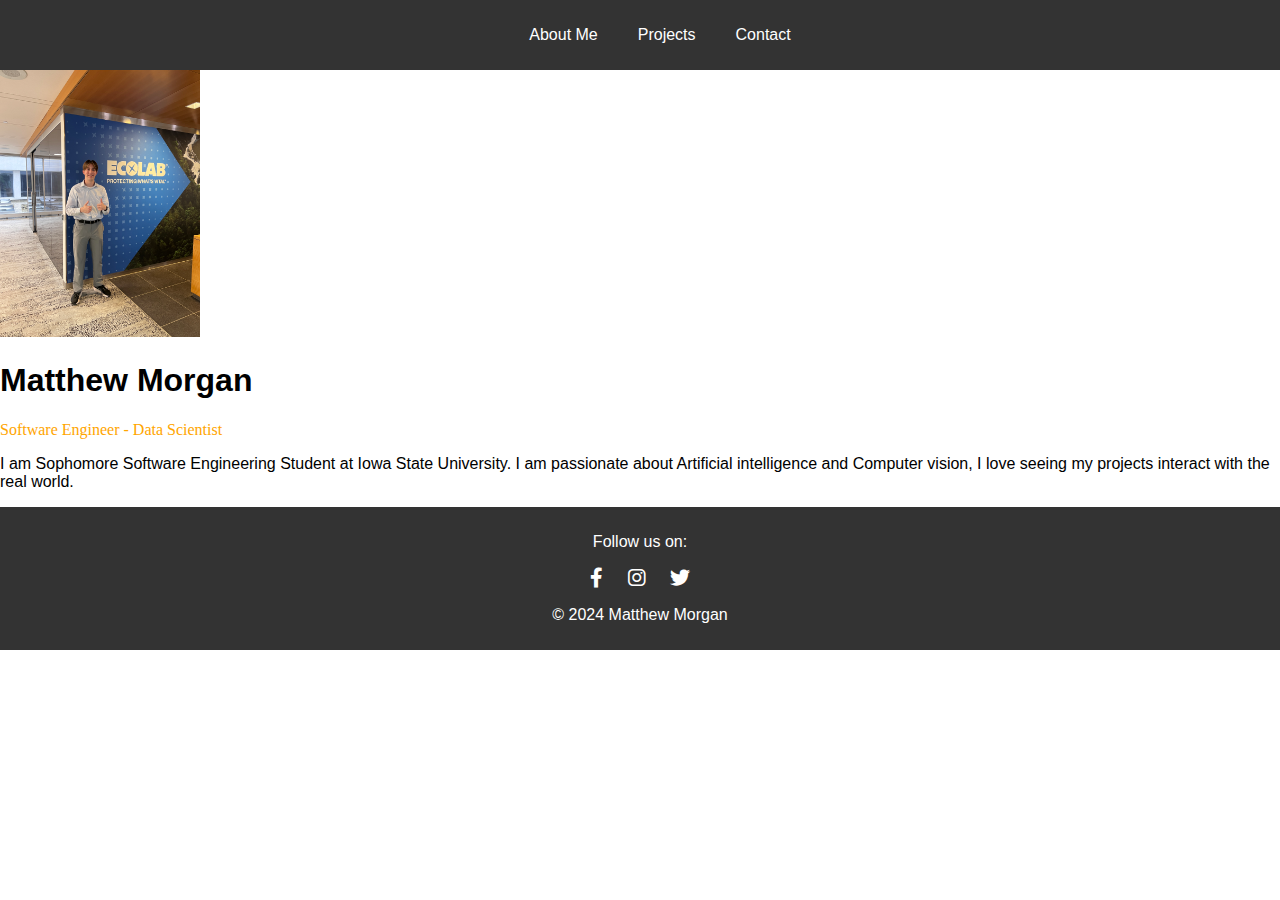
<file: index.html>
<!DOCTYPE html>
<html lang="en">
<head>
    <meta charset="UTF-8">
    <meta name="viewport" content="width=device-width, initial-scale=1.0">
    <title>Activity 04 Portfolio Github</title>
    <link rel="stylesheet" href="https://cdnjs.cloudflare.com/ajax/libs/font-awesome/6.0.0-beta3/css/all.min.css">
    <link rel="stylesheet" href="./style.css">
</head>
<body>
    <header>
        <nav>
            <ul>
                <li><a href="./index.html">About Me</a></li>
                <li><a href="./projects.html">Projects</a></li>
                <li><a href="./contact.html">Contact</a></li>
            </ul>
        </nav>
    </header>
    <div class="container">
        <img src= "./images/myPicture.JPG" alt="Profile Photo">
        <h1>Matthew Morgan</h1>
        <p style="font-family: 'Times New Roman', Times, serif;color: orange;">Software Engineer - Data Scientist</p>
        <p>I am Sophomore Software Engineering Student at Iowa State University.
            I am passionate about Artificial intelligence and Computer vision, I love seeing my projects interact with the real world.
        </p>
    </div>
    <footer>
            
        <p>Follow us on:</p>
        <a href="https://www.facebook.com" target="_blank"><i class="fab fa-facebook-f"></i></a>
        <a href="https://www.instagram.com" target="_blank"><i class="fab fa-instagram"></i></a>
        <a href="https://www.twitter.com" target="_blank"><i class="fab fa-twitter"></i></a>
        <p>&copy; 2024 Matthew Morgan</p>
    </footer>
        
</body>
</html>
</file>
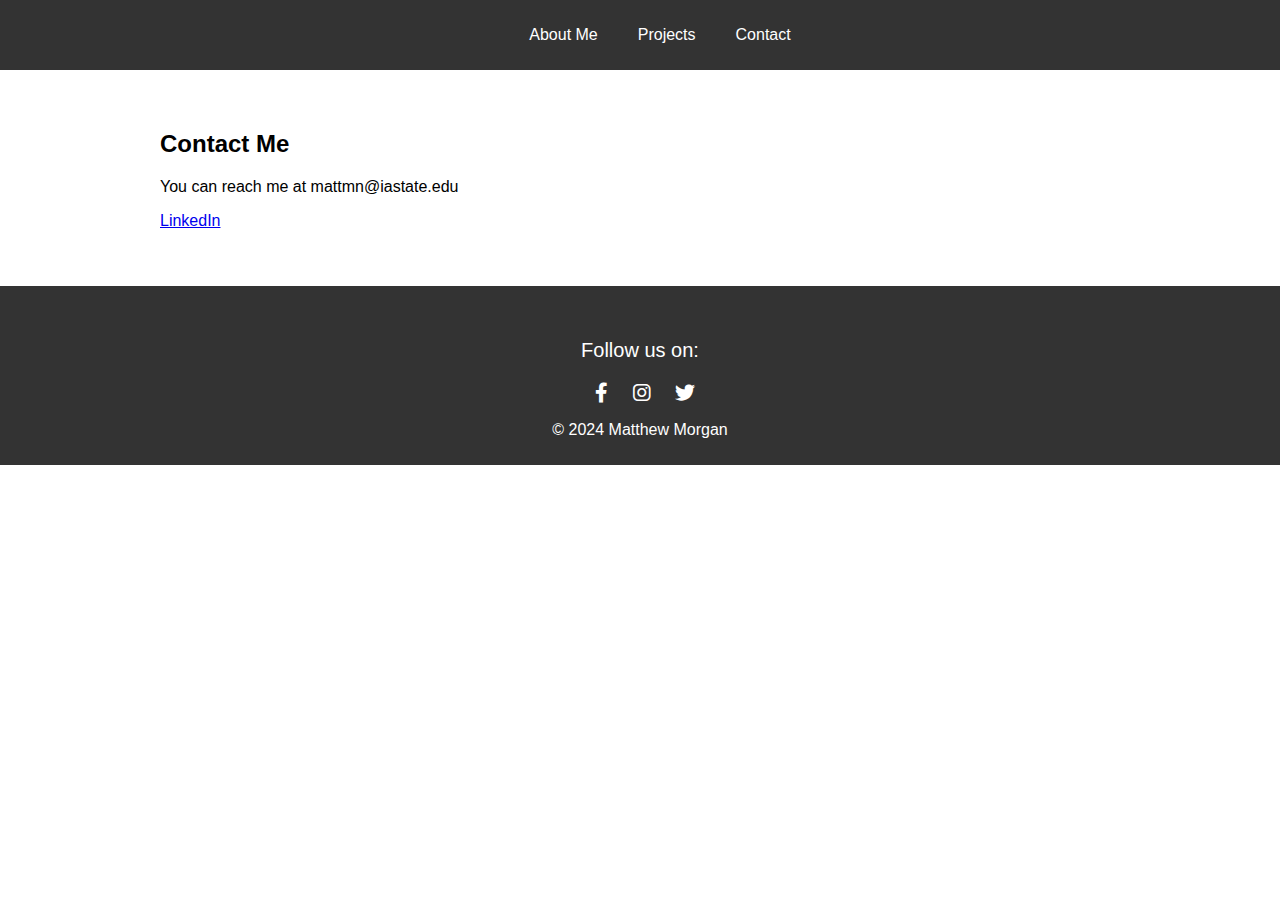
<file: contact.html>
<!DOCTYPE html>
<html lang="en">
<head>
    <meta charset="UTF-8">
    <meta name="viewport" content="width=device-width, initial-scale=1.0">
    <title>Activity 04 Portfolio Github</title>
    <link rel="stylesheet" href="https://cdnjs.cloudflare.com/ajax/libs/font-awesome/6.0.0-beta3/css/all.min.css">
    <link rel="stylesheet" href="./style.css">
    <style>
        .container {
        max-width: 960px;
        margin: 0 auto;
        padding: 40px;
        }
        .project {
        margin-bottom: 20px;
        border: 1px solid #ccc;
        padding: 20px;
        }
        
        </style>
</head>
<body>
    <header>
        <nav>
            <ul>
                <li><a href="./index.html">About Me</a></li>
                <li><a href="./projects.html">Projects</a></li>
                <li><a href="./contact.html">Contact</a></li>
            </ul>
        </nav>
    </header>
    <div class="container">
        <h2>Contact Me</h2>
        <p>You can reach me at mattmn@iastate.edu</p>
        <a href="https://www.linkedin.com/in/mattmn/">LinkedIn</p>
        </div>
        <footer>
            
            <p>Follow us on:</p>
            <a href="https://www.facebook.com" target="_blank"><i class="fab fa-facebook-f"></i></a>
            <a href="https://www.instagram.com" target="_blank"><i class="fab fa-instagram"></i></a>
            <a href="https://www.twitter.com" target="_blank"><i class="fab fa-twitter"></i></a>
            <p>&copy; 2024 Matthew Morgan</p>
        </footer>

</body>
</html>
</file>
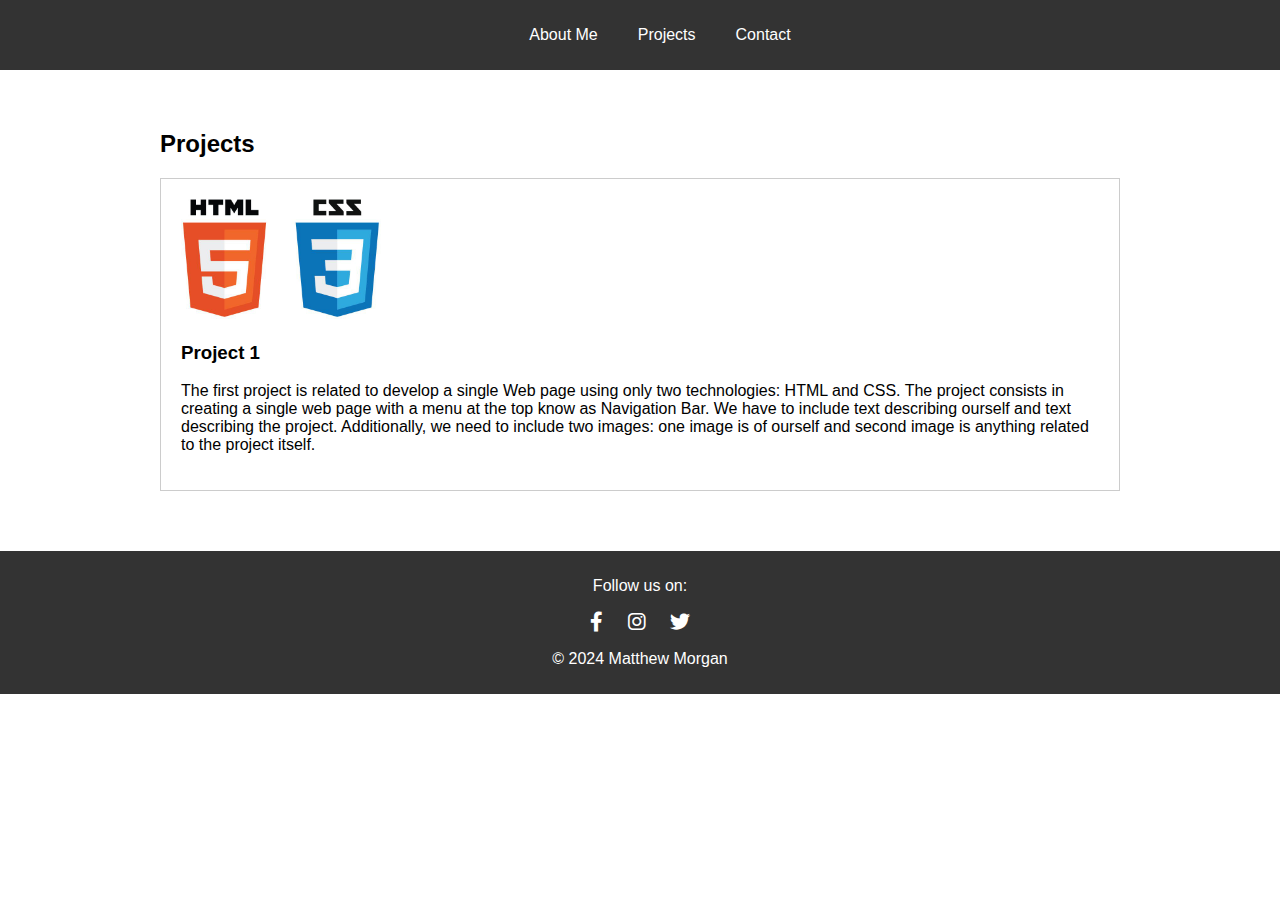
<file: projects.html>
<!DOCTYPE html>
<html lang="en">
<head>
    <meta charset="UTF-8">
    <meta name="viewport" content="width=device-width, initial-scale=1.0">
    <title>Activity 04 Portfolio Github</title>
    <link rel="stylesheet" href="https://cdnjs.cloudflare.com/ajax/libs/font-awesome/6.0.0-beta3/css/all.min.css">
    <link rel="stylesheet" href="./style.css">
    <style>
        .container {
        max-width: 960px;
        margin: 0 auto;
        padding: 40px;
        }
        .project {
        margin-bottom: 20px;
        border: 1px solid #ccc;
        padding: 20px;
        }
        </style>
</head>
<body>
    <header>
        <nav>
            <ul>
                <li><a href="./index.html">About Me</a></li>
                <li><a href="./projects.html">Projects</a></li>
                <li><a href="./contact.html">Contact</a></li>
            </ul>
        </nav>
    </header>
    <div class="container">
        <h2>Projects</h2>
        <div class="project">
        <img src= "./images/Project1.jpg" alt="Project 1">
        <h3>Project 1</h3>
        <p>The first project is related to develop a single Web page using
        only two technologies: HTML and CSS. The project consists in
        creating a single web page with a menu at the top know as
        Navigation Bar. We have to include text describing ourself and
        text describing the project. Additionally, we need to include
        two images: one image is of ourself and second image is anything
        related to the project itself.</p>
        </div>
        <!-- Add more project divs here -->
        </div>
        <footer>
            
            <p>Follow us on:</p>
            <a href="https://www.facebook.com" target="_blank"><i class="fab fa-facebook-f"></i></a>
            <a href="https://www.instagram.com" target="_blank"><i class="fab fa-instagram"></i></a>
            <a href="https://www.twitter.com" target="_blank"><i class="fab fa-twitter"></i></a>
            <p>&copy; 2024 Matthew Morgan</p>
        </footer>
</body>
</html>
</file>
<file: style.css>
header {
    background-color: #333;
    color: #fff;
    padding: 10px 0;
}

nav ul {
    list-style: none;
    display: flex;
    justify-content: center;
}

nav li {
    margin: 0 20px;
}

nav a {
    text-decoration: none;
    color: #fff;
}

img {
    max-width: 200px;
}

body {
    font-family: Arial, sans-serif;
    margin: 0;
    padding: 0;
}

footer {
    text-align: center;
    padding: 10px;
    background-color: #333;
    color: #fff;
}

footer a {
    color: #fff;
    margin: 0 10px;
    text-decoration: none;
    font-size: 20px;
}

footer a:hover {
    color: #f39c12;
    /* Change color on hover */
}
</file>
